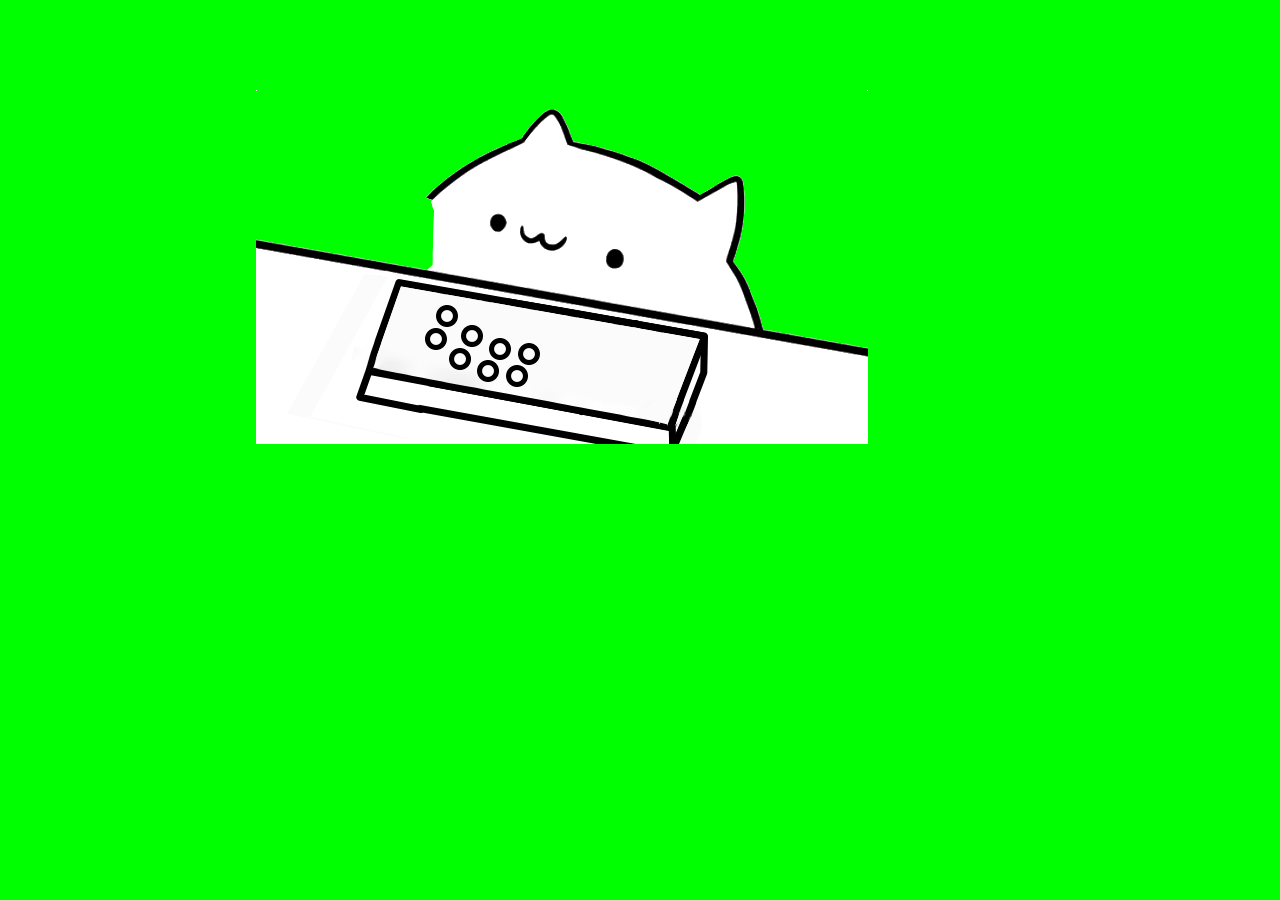
<file: hitboxAndTwoAxisSticks.html>
<html>

<head>
  <meta charset="utf-8">
  <meta http-equiv="X-UA-Compatible" content="IE=edge,chrome=1">
  <meta name="viewport" content="width=device-width">

  <title>Arcade-Bongo-Cat</title>

  <link rel="stylesheet" href="">

  <link rel="stylesheet" href="tremendo estilazo.css">
</head>

<body>
  <div id="fondo" class="">
    <img src="gato/img/mania/7K/bg.png" alt="" srcset="">
  </div>
  <div id="fondoStick" class="invisible">
    <img src="gato/img/stick/bg.png" alt="" srcset="">
  </div>
  
  <div id="boton1" class="invisible">
    <img src="gato/img/mania/7K/boton1.png" alt="" srcset="">
  </div>
  <div id="boton2" class="invisible">
    <img src="gato/img/mania/7K/boton2.png" alt="" srcset="">
  </div>
  <div id="boton3" class="invisible">
    <img src="gato/img/mania/7K/boton3.png" alt="" srcset="">
  </div>
  <div id="boton4" class="invisible">
    <img src="gato/img/mania/7K/boton4.png" alt="" srcset="">
  </div>
  <div id="boton5" class="invisible">
    <img src="gato/img/mania/7K/boton5.png" alt="" srcset="">
  </div>
  <div id="boton6" class="invisible">
    <img src="gato/img/mania/7K/boton6.png" alt="" srcset="">
  </div>
  <div id="boton7" class="invisible">
    <img src="gato/img/mania/7K/boton7.png" alt="" srcset="">
  </div>
  <div id="boton8" class="invisible">
    <img src="gato/img/mania/7K/boton8.png" alt="" srcset="">
  </div>

  <!-- axes -->
  <div id="parriba" class="invisible">
    <img src="gato/img/mania/7K/1.png" alt="" srcset="">
  </div>
  <div id="pabajo" class="invisible">
    <img src="gato/img/mania/7K/3.png" alt="" srcset="">
  </div>
  <div id="palado" class="invisible">
    <img src="gato/img/mania/7K/0.png" alt="">
  </div>
  <div id="palotrolao" class="invisible">
    <img src="gato/img/mania/7K/2.png" alt="">
  </div>

  <div id="test" class="invisible">
    <p>aaaa</p>
  </div>


  <!-- lefties hitbox -->

  <div id="left0" class="invisible">
    <img src="gato/img/mania/left0.png" alt="" srcset="">
  </div>
  <div id="left1" class="invisible">
    <img src="gato/img/mania/left1.png" alt="" srcset="">
  </div>
  <div id="left2" class="invisible">
    <img src="gato/img/mania/left1.png" alt="" srcset="">
  </div>
  <div id="left3" class="invisible">
    <img src="gato/img/mania/left2.png" alt="" srcset="">
  </div>
  <div id="leftup" class="invisible">
    <img src="gato/img/mania/leftup.png" alt="" srcset="">
  </div>

  <!-- lefties fightstick -->

  <div id="left0Stick" class="invisible">
    <img src="gato/img/stick/neut.png" alt="" srcset="">
  </div>
  <div id="leftIzqStick" class="invisible">
    <img src="gato/img/stick/left0.png" alt="" srcset="">
  </div>
  <div id="leftUpStick" class="invisible">
    <img src="gato/img/stick/left2.png" alt="" srcset="">
  </div>
  <div id="leftDerStick" class="invisible">
    <img src="gato/img/stick/left3.png" alt="" srcset="">
  </div>
  <div id="rightDownStick" class="invisible">
    <img src="gato/img/stick/left4.png" alt="" srcset="">
  </div>

  <div id="conjuntoVacio"></div>


  <!-- RIGHT ARMS -->
  <div id="bracito1" class="invisible"><img src="gato/img/mania/bracito 1.png" alt=""></div>
  <div id="bracito2" class="invisible"><img src="gato/img/mania/bracito 2.png" alt=""></div>
  <div id="bracito3" class="invisible"><img src="gato/img/mania/bracito 3.png" alt=""></div>
  <div id="bracito4" class="invisible"><img src="gato/img/mania/bracito 4.png" alt=""></div>
  <div id="bracito5" class="invisible"><img src="gato/img/mania/bracito 5.png" alt=""></div>
  <div id="bracito6" class="invisible"><img src="gato/img/mania/bracito 6.png" alt=""></div>
  <div id="bracito7" class="invisible"><img src="gato/img/mania/bracito 7.png" alt=""></div>
  <div id="bracito8" class="invisible"><img src="gato/img/mania/bracito 8.png" alt=""></div>
  <div id="rightUp" class="invisible">
    <img src="gato/img/mania/right0.png" alt="" srcset="">
  </div>
</body>

<script src="hitboxYStickDeDosEjes.js"></script>

</html>
</file>
<file: tremendo estilazo.css>
.invisible{
  display: none;
}

html {
  background-color: rgb(0, 255, 0);
}

img {
  position: absolute;
  top: 10%;
  left: 20%;
}
</file>
